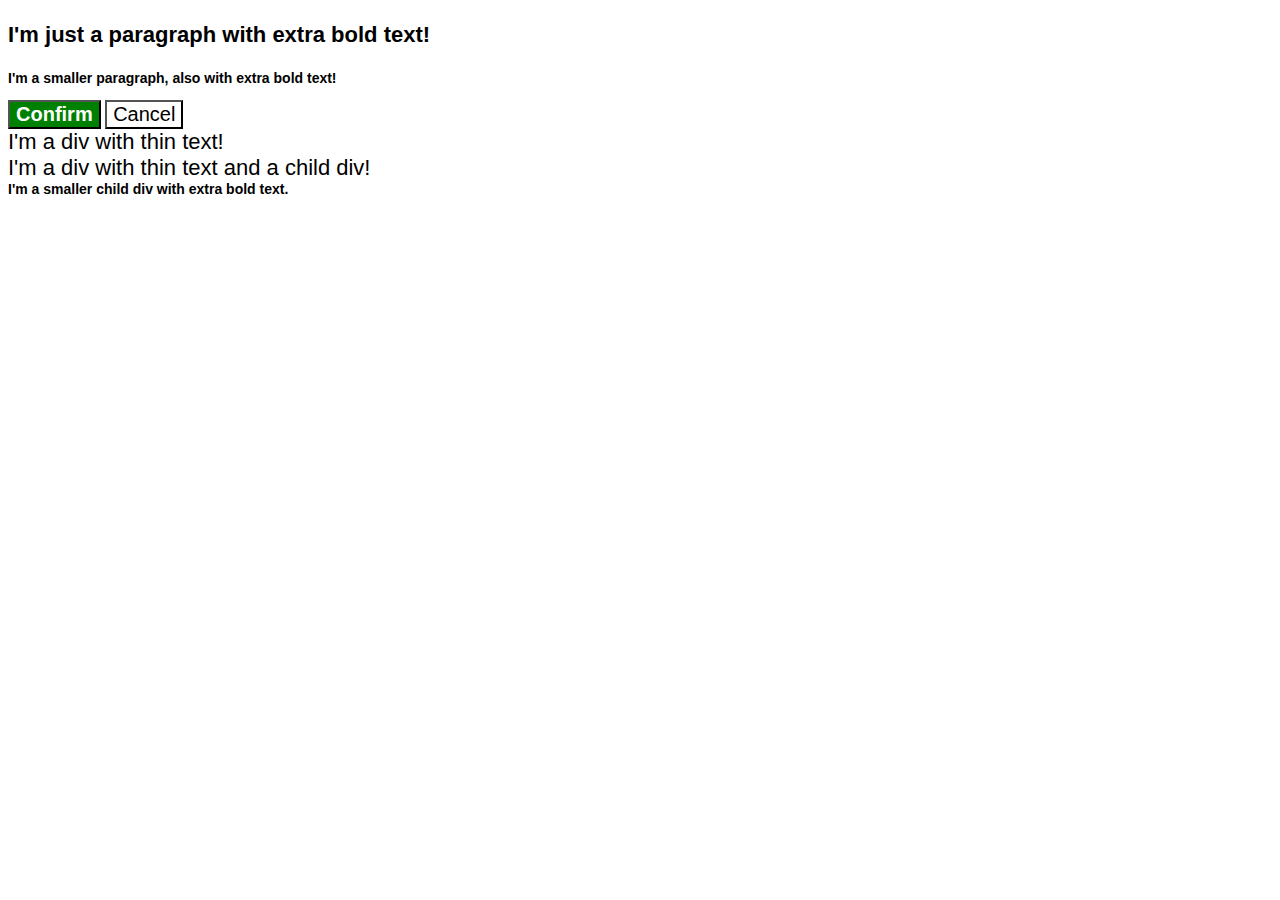
<file: cascade-fix/index.html>
<!DOCTYPE html>
<html lang="en">
  <head>
    <meta charset="UTF-8">
    <meta http-equiv="X-UA-Compatible" content="IE=edge">
    <meta name="viewport" content="width=device-width, initial-scale=1.0">
    <title>Fix the Cascade</title>
    <link rel="stylesheet" href="style.css">
  </head>
  <body>
    <p class="para">I'm just a paragraph with extra bold text!</p>
    <p class="para small-para">I'm a smaller paragraph, also with extra bold text!</p>

    <button id="confirm-button" class="button confirm">Confirm</button>
    <button id="cancel-button" class="button cancel">Cancel</button>

    <div class="text">I'm a div with thin text!</div>
    <div class="text">I'm a div with thin text and a child div!
      <div class="text child">I'm a smaller child div with extra bold text.</div>
    </div>
  </body>
</html>
</file>
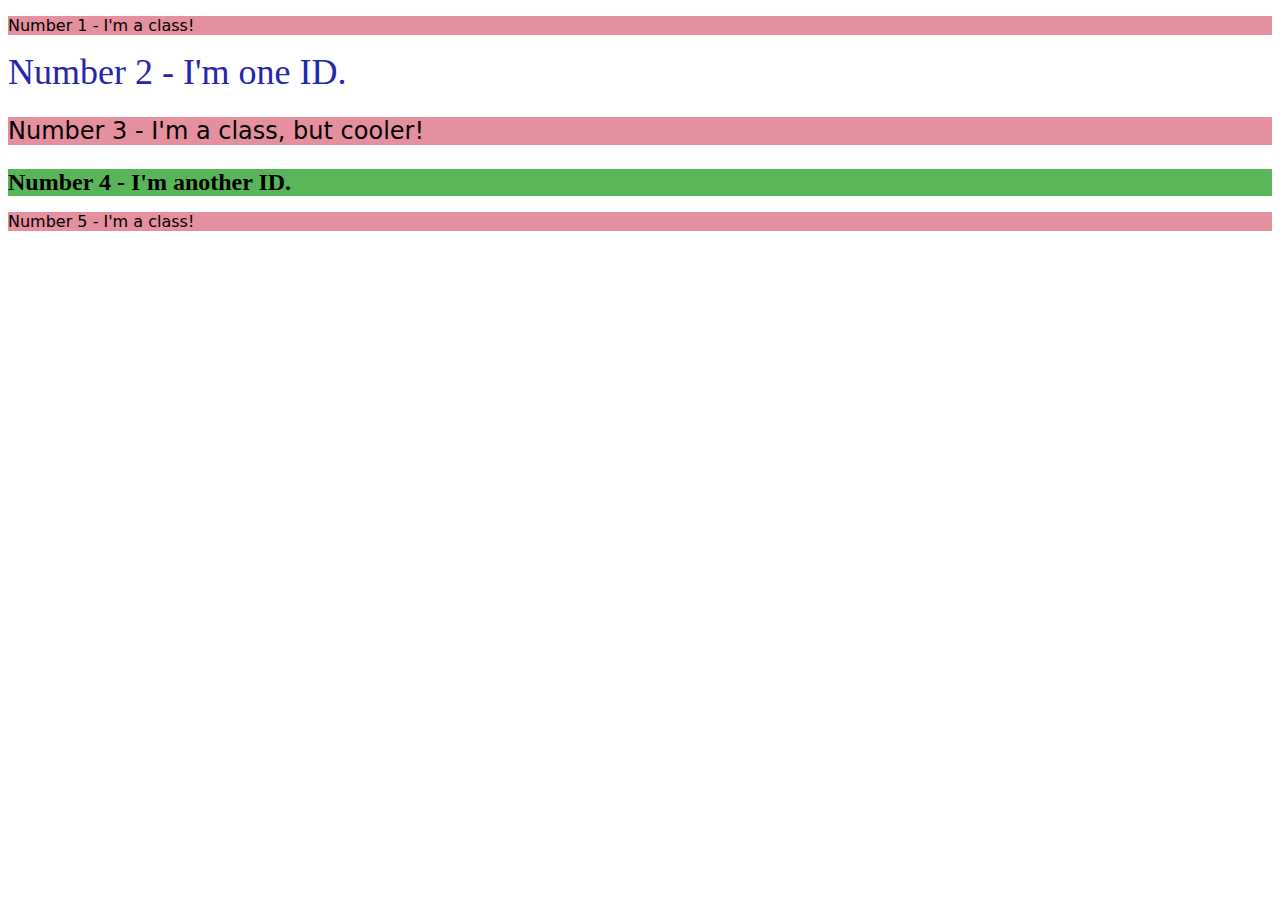
<file: class-id-selectors/index.html>
<!DOCTYPE html>
<html lang="en">
  <head>
    <meta charset="UTF-8">
    <meta http-equiv="X-UA-Compatible" content="IE=edge">
    <meta name="viewport" content="width=device-width, initial-scale=1.0">
    <title>Class and ID Selectors</title>
    <link rel="stylesheet" href="styles.css">
  </head>
  <body>
    <p class="odd">Number 1 - I'm a class!</p>
    <div id="two">Number 2 - I'm one ID.</div>
    <p class="odd adjust-font-size">Number 3 - I'm a class, but cooler!</p>
    <div id="four" class="adjust-font-size">Number 4 - I'm another ID.</div>
    <p class="odd">Number 5 - I'm a class!</p>
  </body>
</html>
</file>
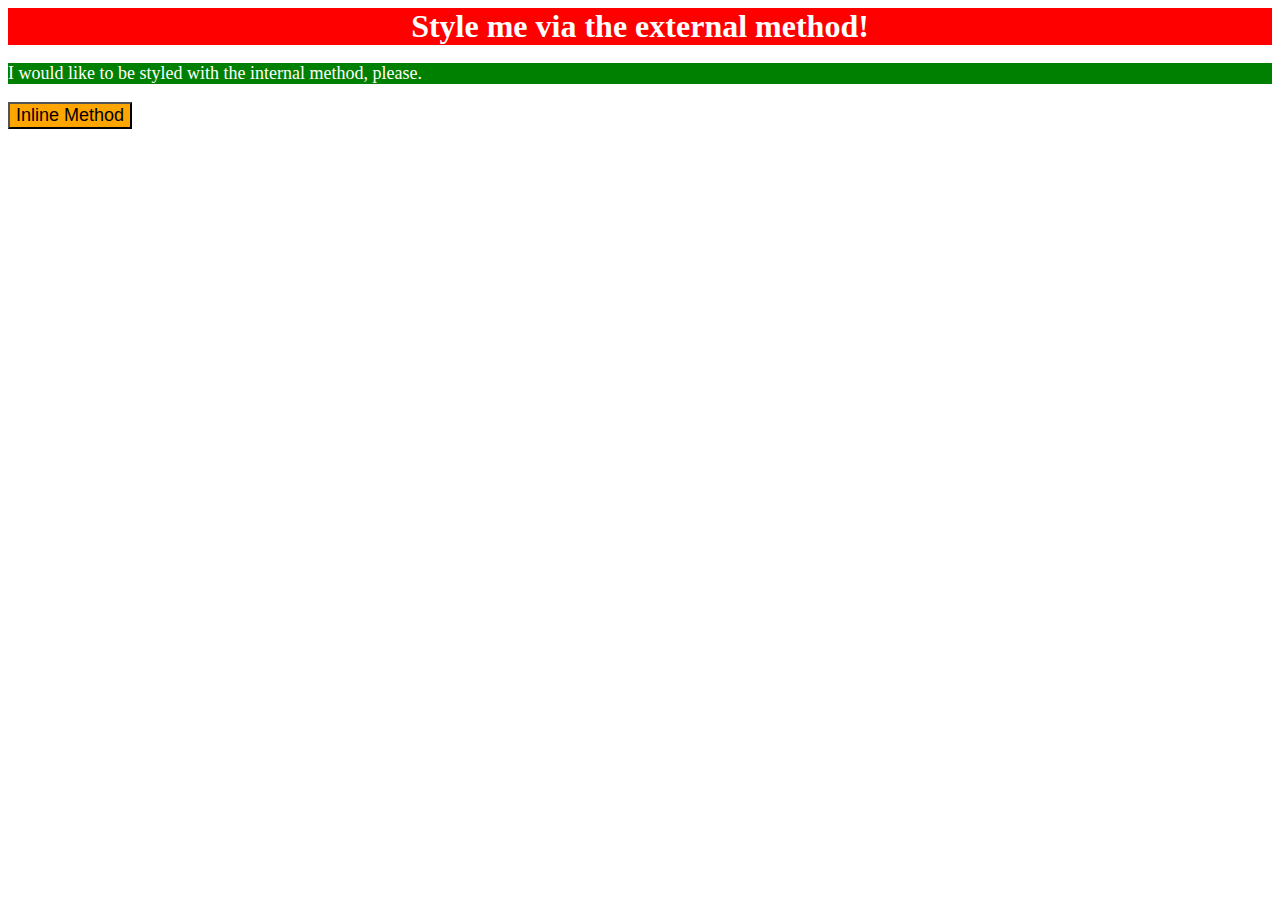
<file: css-methods/index.html>
<!DOCTYPE html>
<html lang="en">
  <head>
    <link rel="stylesheet" href="styles.css">
    <meta charset="UTF-8">
    <meta http-equiv="X-UA-Compatible" content="IE=edge">
    <meta name="viewport" content="width=device-width, initial-scale=1.0">
    <title>Methods for Adding CSS</title>
    <style>
        p {
            color: white;
            background-color: green;
            font-size: 18px;
        }
    </style>
  </head>
  <body>
    <div>Style me via the external method!</div>
    <p>I would like to be styled with the internal method, please.</p>
    <button style="background-color: orange; font-size: 18px;">Inline Method</button>
  </body>
</html>
</file>
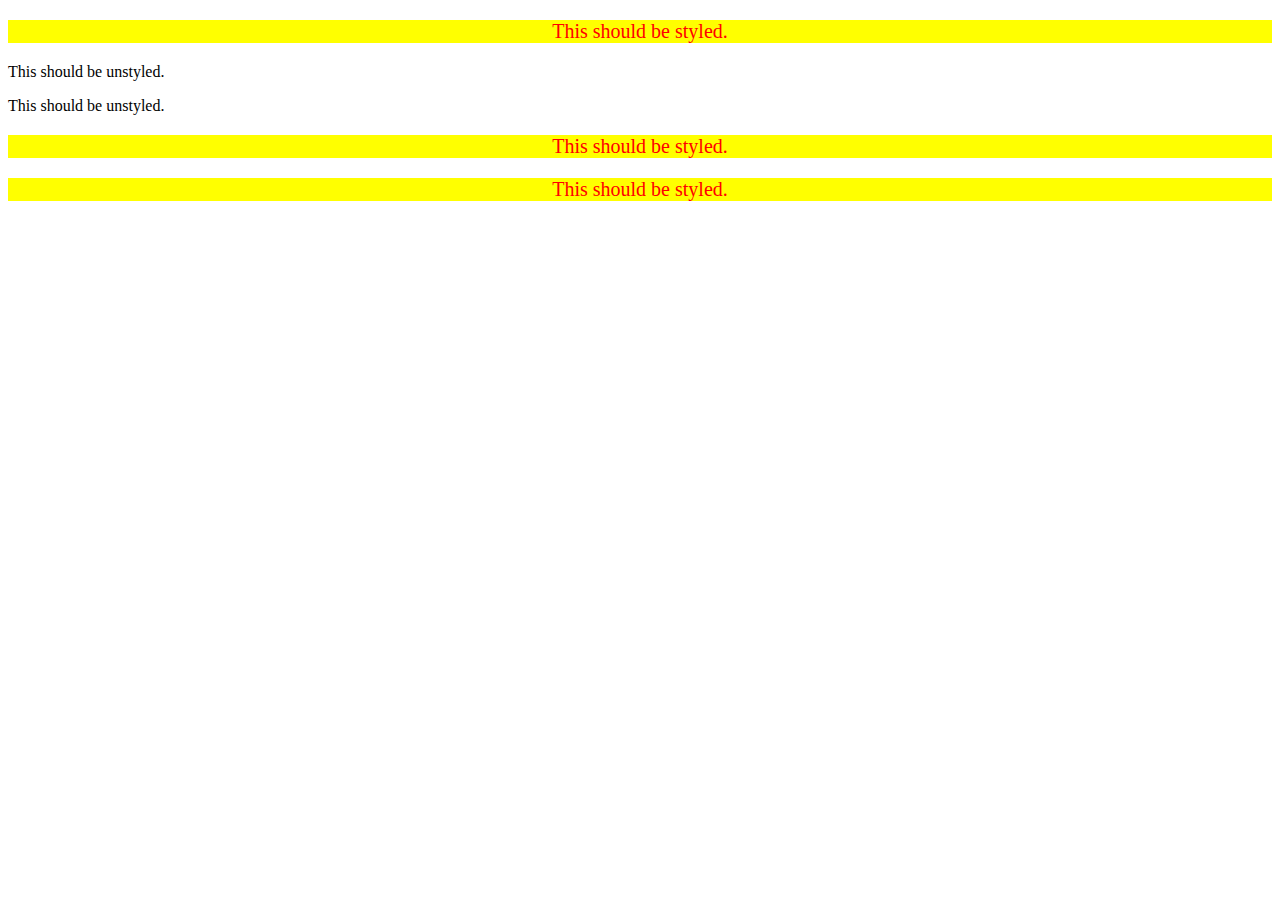
<file: descendant-combinator/index.html>
<!DOCTYPE html>
<html lang="en">
  <head>
    <meta charset="UTF-8">
    <meta http-equiv="X-UA-Compatible" content="IE=edge">
    <meta name="viewport" content="width=device-width, initial-scale=1.0">
    <title>Descendant Combinator</title>
    <link rel="stylesheet" href="style.css">
  </head>
  <body>
    <div class="container">
      <p class="text">This should be styled.</p>
    </div>
    <p class="text">This should be unstyled.</p>
    <p class="text">This should be unstyled.</p>
    <div class="container">
      <p class="text">This should be styled.</p>
      <p class="text">This should be styled.</p>
    </div>
  </body>
</html>
</file>
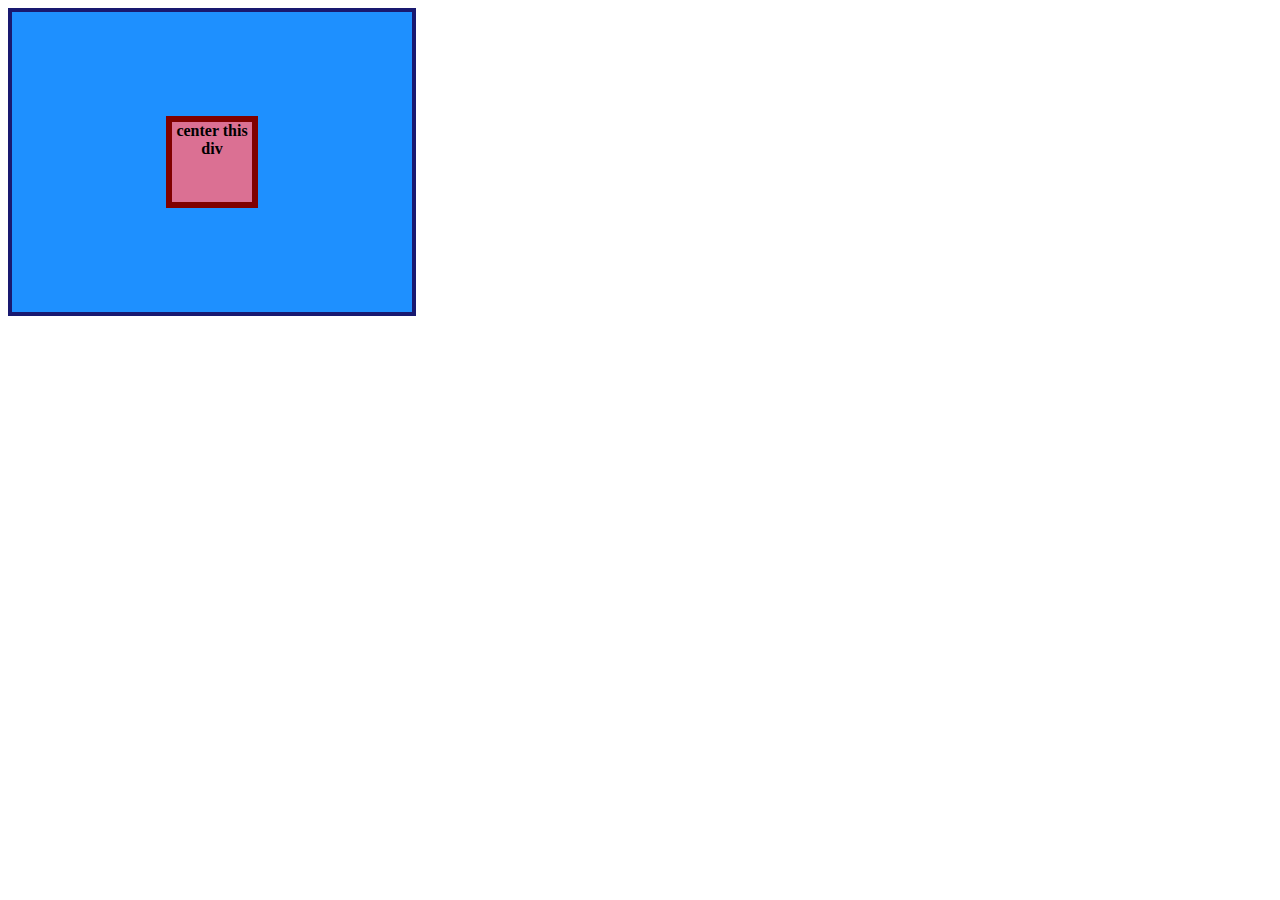
<file: flex-center/index.html>
<!DOCTYPE html>
<html lang="en">
  <head>
    <meta charset="UTF-8">
    <meta http-equiv="X-UA-Compatible" content="IE=edge">
    <meta name="viewport" content="width=device-width, initial-scale=1.0">
    <title>CENTER THIS DIV</title>
    <link rel="stylesheet" href="style.css">
  </head>
  <body>
    <div class="container">
      <div class="box">center this div</div>
    </div>
  </body>
</html>
</file>
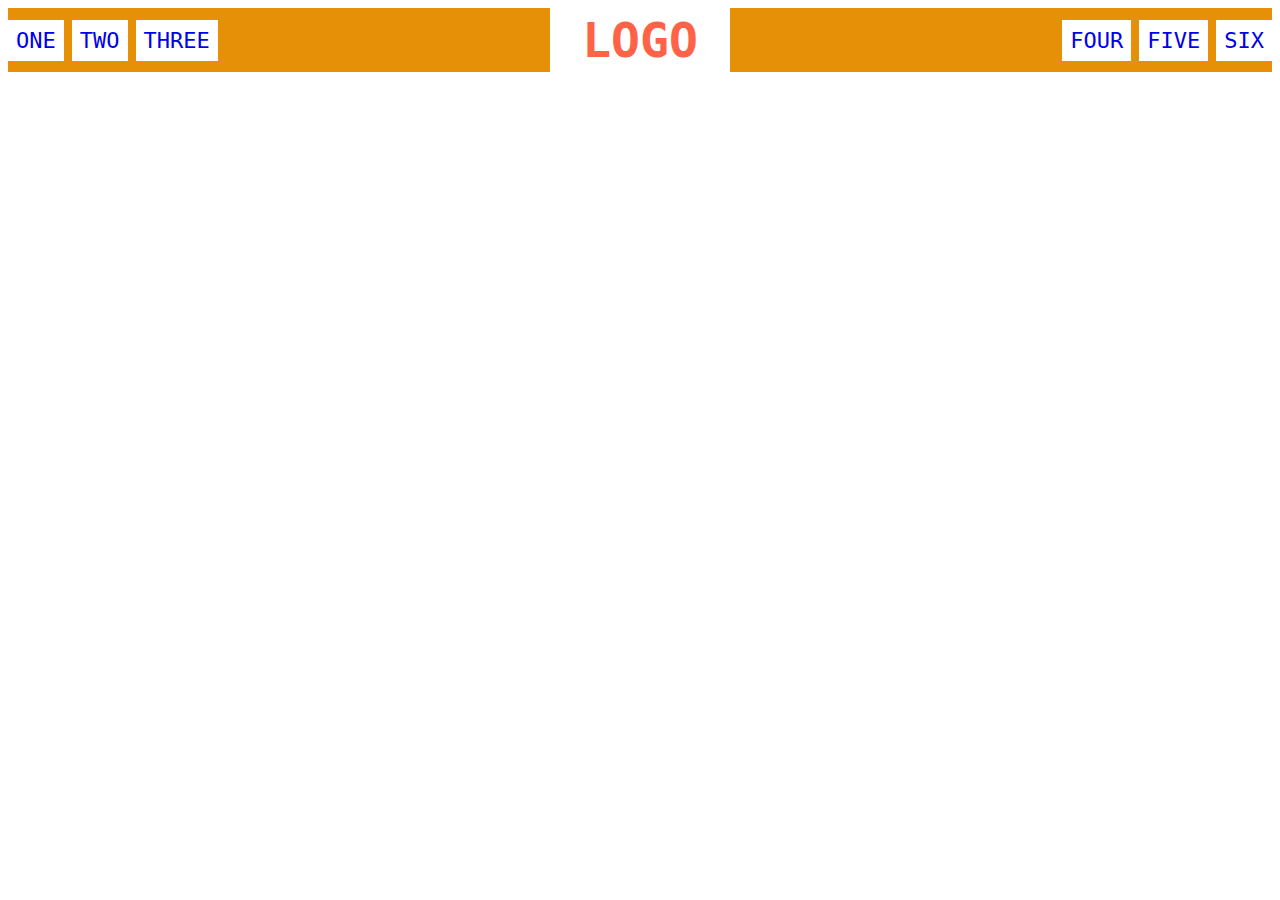
<file: flex-header/index.html>
<!DOCTYPE html>
<html lang="en">
  <head>
    <meta charset="UTF-8">
    <meta http-equiv="X-UA-Compatible" content="IE=edge">
    <meta name="viewport" content="width=device-width, initial-scale=1.0">
    <title>Flex Header</title>
    <link rel="stylesheet" href="style.css">
  </head>
  <body>
    <div class="header">
      <div class="left-links">
        <ul>
          <li><a href="#">ONE</a></li>
          <li><a href="#">TWO</a></li>
          <li><a href="#">THREE</a></li>
        </ul>
      </div>
      <div class="logo">LOGO</div>
      <div class="right-links">
        <ul>
          <li><a href="#">FOUR</a></li>
          <li><a href="#">FIVE</a></li>
          <li><a href="#">SIX</a></li>
        </ul>
      </div>
    </div>
  </body>
</html>
</file>
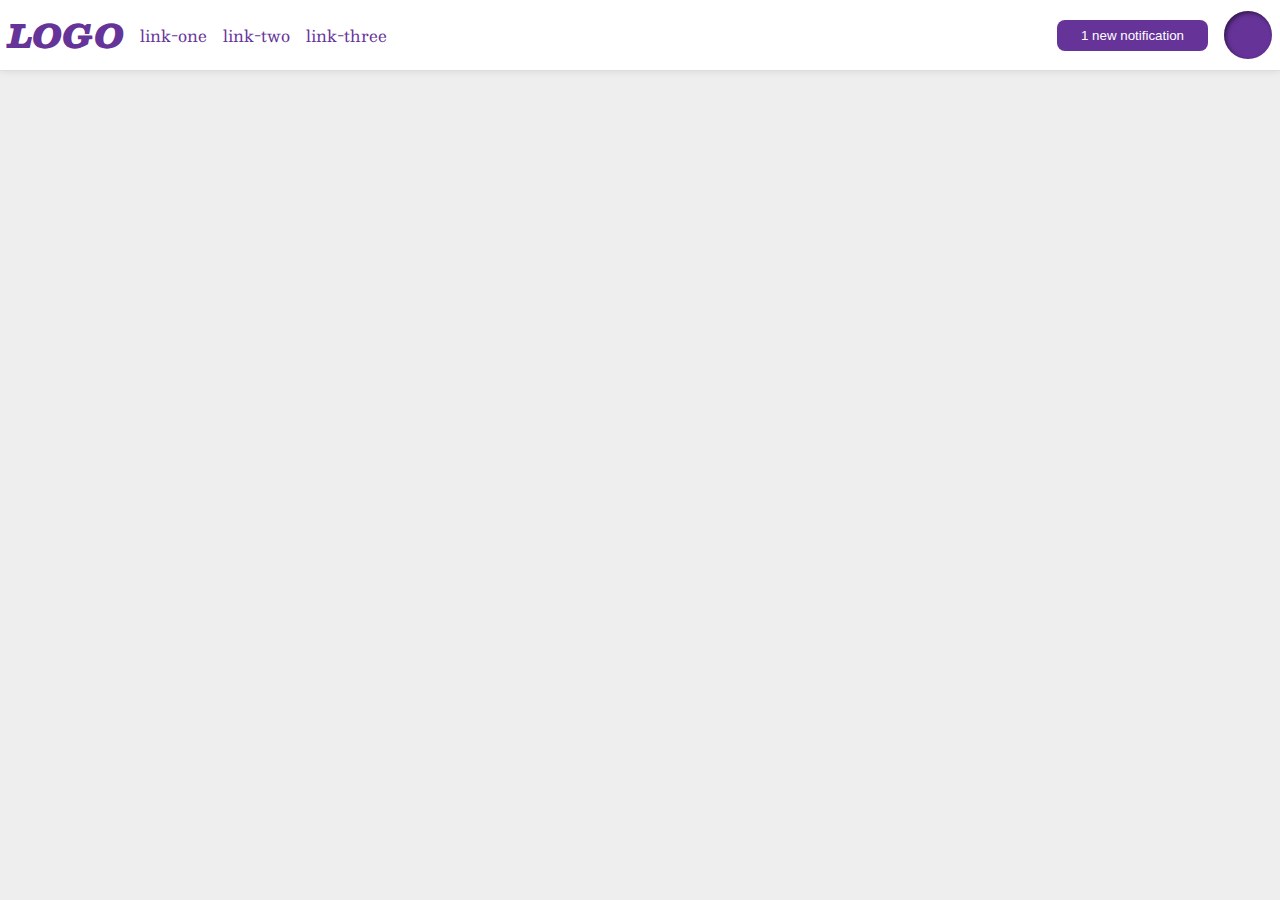
<file: flex-header2/index.html>
<!DOCTYPE html>
<html lang="en">
  <head>
    <meta charset="UTF-8">
    <meta http-equiv="X-UA-Compatible" content="IE=edge">
    <meta name="viewport" content="width=device-width, initial-scale=1.0">
    <title>Flex Header 2</title>
    <link rel="stylesheet" href="style.css">
  </head>
  <body>
    <div class="header">
      <div class="left">
        <div class="logo">
          LOGO
        </div>
        <ul class="links">
          <li><a href="google.com">link-one</a></li>
          <li><a href="google.com">link-two</a></li>
          <li><a href="google.com">link-three</a></li>
        </ul>
      </div>
      <div class="right">
        <button class="notifications">
          1 new notification
        </button>
        <div class="profile-image"></div>
      </div>
    </div>
  </body>
</html>
</file>
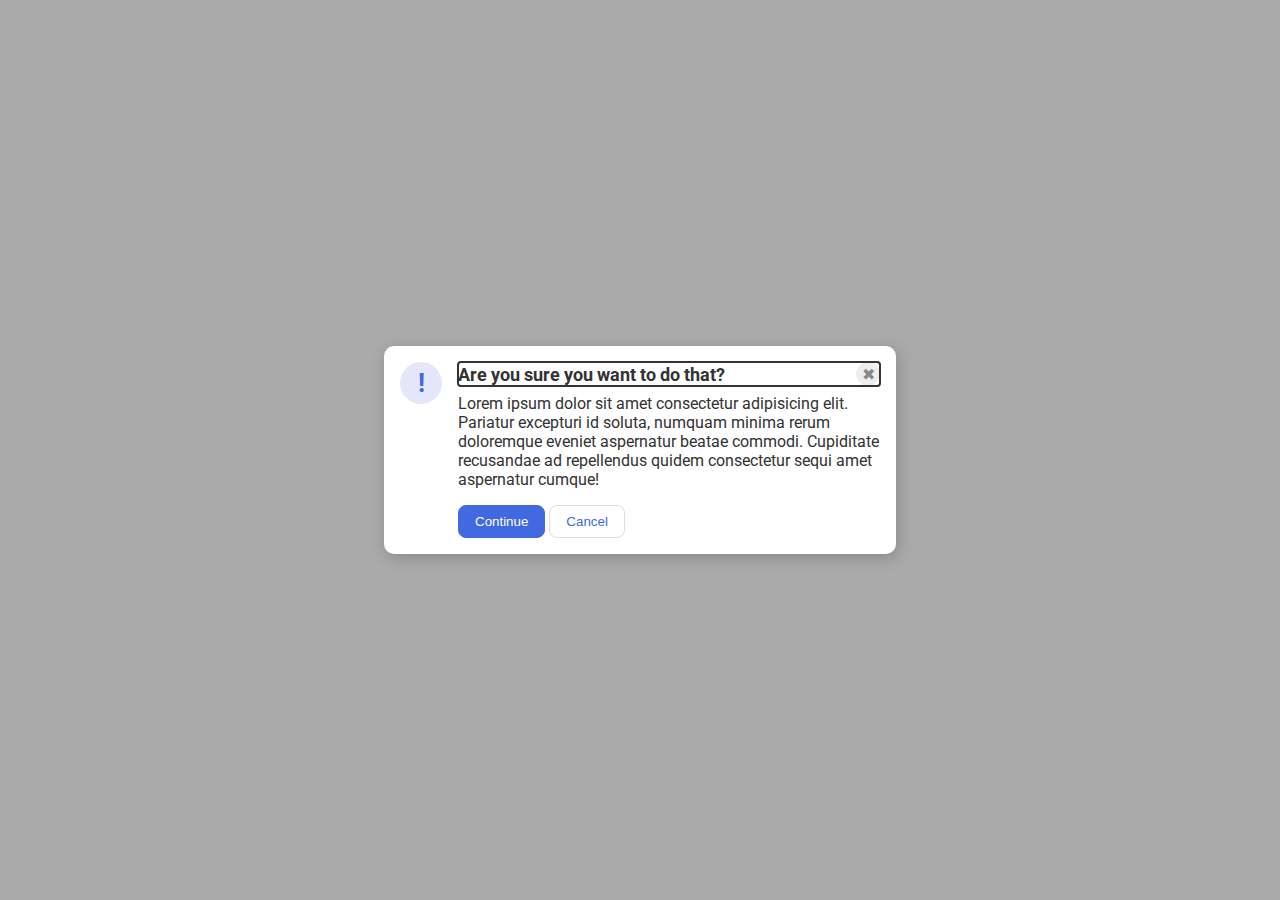
<file: flex-modal/index.html>
<!DOCTYPE html>
<html lang="en">
  <head>
    <meta charset="UTF-8">
    <meta http-equiv="X-UA-Compatible" content="IE=edge">
    <meta name="viewport" content="width=device-width, initial-scale=1.0">
    <link rel="stylesheet" href="style.css">
    <title>Modal</title>
  </head>
  <body>
    <div class="modal">
      <div class="icon">!</div>
      <div class="container">
        <div class="header">Are you sure you want to do that?
          <button class="close-button">✖</button>
        </div>
        <div class="text">Lorem ipsum dolor sit amet consectetur adipisicing elit. Pariatur excepturi id soluta, numquam minima rerum doloremque eveniet aspernatur beatae commodi. Cupiditate recusandae ad repellendus quidem consectetur sequi amet aspernatur cumque!</div>
        <button class="continue">Continue</button>
        <button class="cancel">Cancel</button>
      </div>
    </div>
  </body>
</html>
</file>
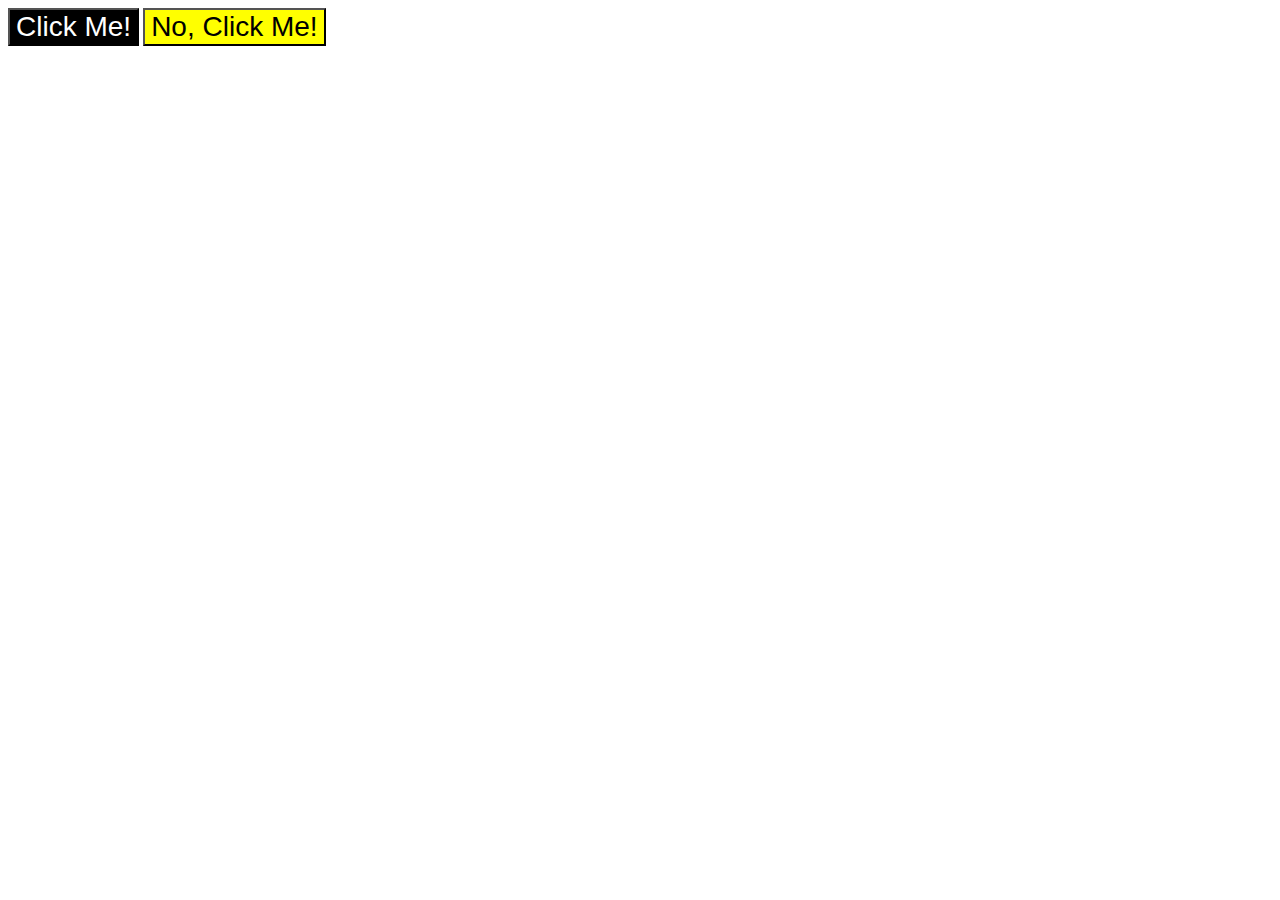
<file: grouping-selectors/index.html>
<!DOCTYPE html>
<html lang="en">
  <head>
    <meta charset="UTF-8">
    <meta http-equiv="X-UA-Compatible" content="IE=edge">
    <meta name="viewport" content="width=device-width, initial-scale=1.0">
    <title>Grouping Selectors</title>
    <link rel="stylesheet" href="style.css">
  </head>
  <body>
    <button class="clickyes">Click Me!</button>
    <button class="clickno">No, Click Me!</button>
  </body>
</html>
</file>
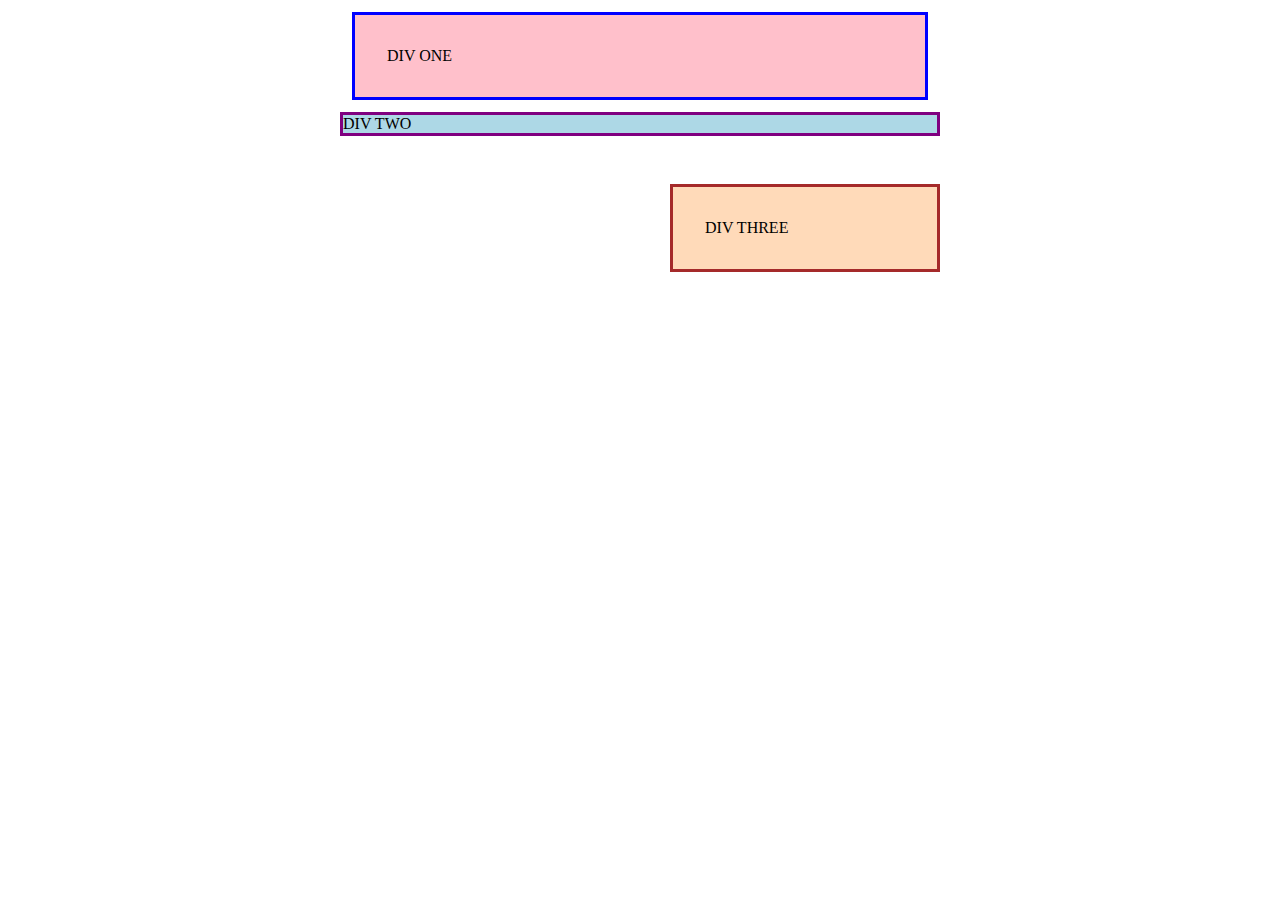
<file: margin-and-padding-1/index.html>
<!DOCTYPE html>
<html lang="en">
  <head>
    <meta charset="UTF-8">
    <meta http-equiv="X-UA-Compatible" content="IE=edge">
    <meta name="viewport" content="width=device-width, initial-scale=1.0">
    <title>Margin and Padding exercise</title>
    <link rel="stylesheet" href="style.css">
  </head>
  <body>
    <div class="one">
      DIV ONE
    </div>
    <div class="two">
      DIV TWO
    </div>
    <div class="three">
      DIV THREE
    </div>
  </body>
</html>
</file>
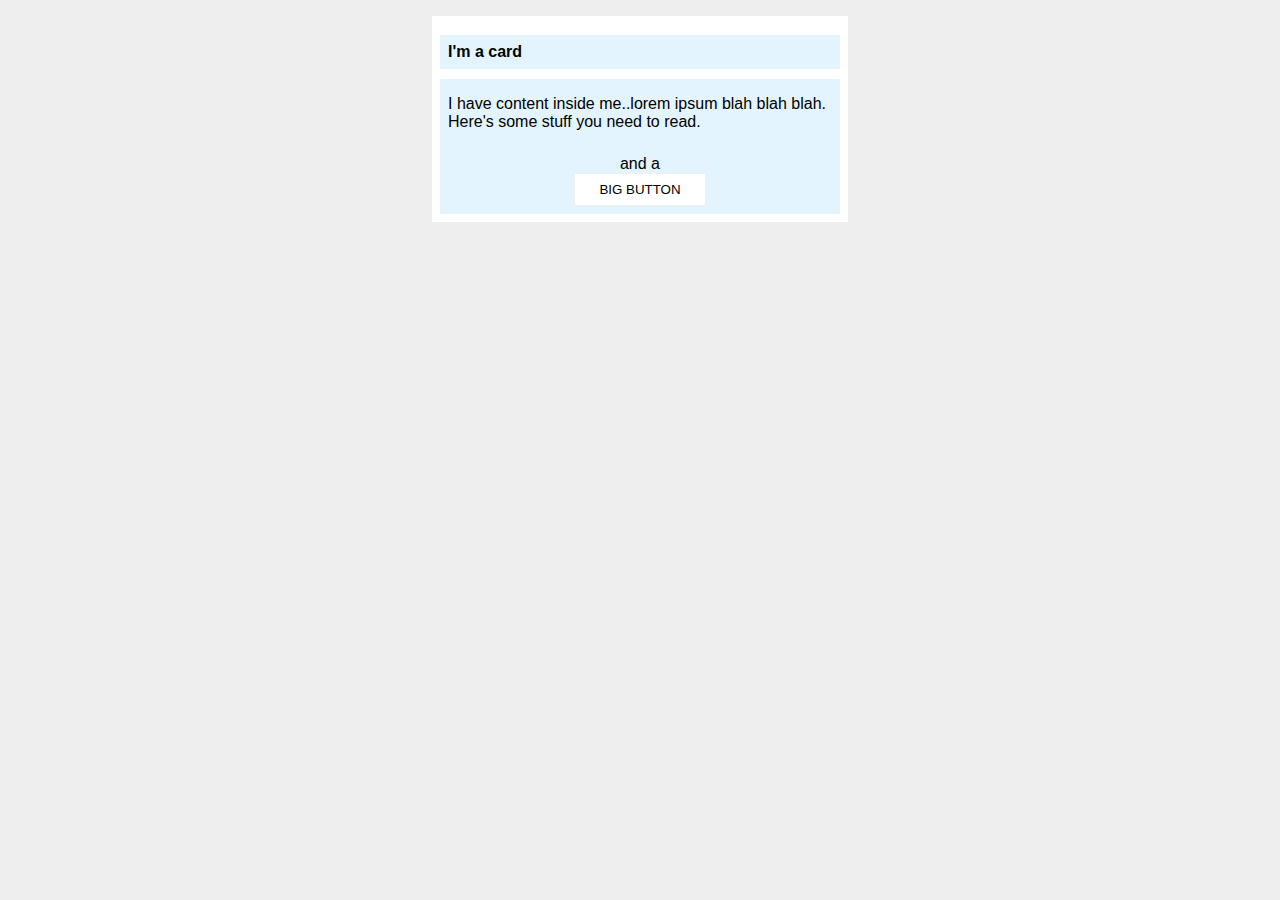
<file: margin-and-padding2/index.html>
<!DOCTYPE html>
<html lang="en">
  <head>
    <meta charset="UTF-8">
    <meta http-equiv="X-UA-Compatible" content="IE=edge">
    <meta name="viewport" content="width=device-width, initial-scale=1.0">
    <title>Margin and Padding exercise 2</title>
    <link rel="stylesheet" href="style.css">
  </head>
  <body>
    <div class="card">
      <h1 class="title">I'm a card</h1>
      <div class="content">I have content inside me..lorem ipsum blah blah blah. Here's some stuff you need to read.</div>
      <div class="button-container">and a <button>BIG BUTTON</button></div>
    </div>
  </body>
</html>
</file>
<file: cascade-fix/style.css>
body{
  font-family:Arial, Helvetica, sans-serif
}

.para,
.small-para {
  color: hsl(0, 0%, 0%);
  font-weight: 800;
}


.para {
  font-size: 22px;
}

.small-para {
  font-size: 14px;
  font-weight: 800;
}

#confirm-button {
  background: green;
  color: white;
  font-weight: bold;
} 

.button {
  background-color: rgb(255, 255, 255);
  color: rgb(0, 0, 0);
  font-size: 20px;
}


div.text {
  color: rgb(0, 0, 0);
  font-size: 22px;
  font-weight: 100;
}

.text .child {
  color: rgb(0, 0, 0);
  font-weight: 800;
  font-size: 14px;
}
</file>
<file: class-id-selectors/styles.css>
.odd {
    background-color: #e4909e;
    font-family: Verdana, "DejaVu Sans", sans-serif;
}

.adjust-font-size {
    font-size: 24px;
}

#two {
    color: rgb(37, 37, 173);
    font-size: 36px;
}

#four {
    background-color: hsl(120, 39%, 53%);
    font-weight: bold;
}
</file>
<file: css-methods/styles.css>
div {
    color: white;
    background-color: red;
    font-size: 32px;
    font-weight: bold;
    text-align: center;
}
</file>
<file: descendant-combinator/style.css>
.container .text {
    background-color: yellow;
    color: red;
    font-size: 20px;
    text-align: center;
}
</file>
<file: flex-center/style.css>
.container {
    background: dodgerblue;
    border: 4px solid midnightblue;
    width: 400px;
    height: 300px;
    display: flex;
    justify-content: center;
    align-items: center;
  }
  
  .box {
    background: palevioletred;
    font-weight: bold;
    text-align: center;
    border: 6px solid maroon;
    width: 80px;
    height: 80px;

    
  }
</file>
<file: flex-header/style.css>
.header  {
    font-family: monospace;
    background: rgb(230, 144, 7);
    display: flex;
    align-items: center;
    justify-content: center;
    justify-content: space-between;
  }

  .logo {
    font-size: 48px;
    font-weight: 900;
    color: tomato;
    background: white;
    padding: 4px 32px;

  }
  
  ul {
    /* this removes the dots on the list items*/
    list-style-type: none;
    display: flex;
    margin: 0;
    padding: 0;
    gap: 8px;

  }
  
  a {
    font-size: 22px;
    background: white;
    padding: 8px;
    /* this removes the line under the links */
    text-decoration: none;
  }
</file>
<file: flex-header2/style.css>
/* this is some magical font-importing.  
you'll learn about it later. */
@import url('https://fonts.googleapis.com/css2?family=Besley:ital,wght@0,400;1,900&display=swap');

body {
  margin: 0;
  background: #eee;
  font-family: Besley, serif;
}

.header {
  background: white;
  border-bottom: 1px solid #ddd;
  box-shadow: 0 0 8px rgba(0,0,0,.1);
  display: flex;
  justify-content: space-between;
  padding: 8px;
}

.profile-image {
  background: rebeccapurple;
  box-shadow: inset 2px 2px 4px rgba(0,0,0,.5);
  border-radius: 50%;
  width: 48px;
  height: 48px;
}

.logo {
  color: rebeccapurple;
  font-size: 32px;
  font-weight: 900;
  font-style: italic;
}

button {
  border: none;
  border-radius: 8px;
  background: rebeccapurple;
  color: white;
  padding: 8px 24px;
}

a {
  /* this removes the line under our links */
  text-decoration: none;
  color: rebeccapurple;
}

ul {
  list-style-type: none;
  display: flex;
  margin: 0;
  padding: 0;
  gap: 16px;
}

.left, .right {
  display: flex;
  align-items: center;
  gap: 16px;
}
</file>
<file: flex-modal/style.css>
@import url('https://fonts.googleapis.com/css2?family=Roboto:wght@400;700&display=swap');

html, body {
  height: 100%;
}

body {
  font-family: Roboto, sans-serif;
  margin: 0;
  background: #aaa;
  color: #333;
  /* I'll give you this one for free lol */
  display: flex;
  align-items: center;
  justify-content: center;
}

.header {
  display: flex;
  align-items: center;
  justify-content: space-between;
  font-size: 18px;
  font-weight: 700;
  margin-bottom: 8px;
  outline: auto;
}

.modal {
  background: white;
  width: 480px;
  border-radius: 10px;
  box-shadow: 2px 4px 16px rgba(0,0,0,.2);
  display: flex;
  gap: 16px;
  padding: 16px;
}

.icon {
  color: royalblue;
  font-size: 26px;
  font-weight: 700;
  background: lavender;
  width: 42px;
  height: 42px;
  border-radius: 50%;
  display: flex;
  align-items: center;
  justify-content: center;
  flex-shrink: 0;
}

.close-button {
  background: #eee;
  border-radius: 50%;
  color: #888;
  font-weight: 400;
  font-size: 16px;
  height: 24px;
  width: 24px;
  display: flex;
  align-items: center;
  justify-content: center;
  border: 1px solid #eee;
  padding: 0;
}

button {
  cursor: pointer;
  padding: 8px 16px;
  border-radius: 8px;
}

button.continue {
  background: royalblue;
  border: 1px solid royalblue;
  color: white;
}

button.cancel {
  background: white;
  border: 1px solid #ddd;
  color: royalblue;
}

.text {
  margin-bottom: 16px;
}
</file>
<file: grouping-selectors/style.css>
.clickyes {
    background-color: black;
    color: white;
}

.clickno {
    background-color: yellow;
}

.clickyes,
.clickno {
    font-family: Helvetica, "Times New Roman", sans-serif;
    font-size: 28px;
}
</file>
<file: margin-and-padding-1/style.css>
body {
    max-width: 600px;
    margin: 0 auto;
  }
  
  .one {
    background: pink;
    border: 3px solid blue;
    /* CHANGE ME */
    padding: 32px;
    margin: 12px;
  }
  
  .two {
    background: lightblue;
    border: 3px solid purple;
    /* CHANGE ME */
    margin-bottom: 48px;
  }
  
  .three {
    background: peachpuff;
    border: 3px solid brown;
    width: 200px;
    /* CHANGE ME */
    padding: 32px;
    margin-left: auto;
  }
</file>
<file: margin-and-padding2/style.css>
body {
    background: #eee;
    font-family: sans-serif;
  }
  
  .card {
    width: 400px;
    background: #fff;
    margin: 16px auto;
    padding: 8px;
  }
  
  .title {
    background: #e3f4ff;
    font-size: 16px;
    padding: 8px;
  }
  
  .content {
    background: #e3f4ff;
    padding: 16px 8px;
  }
  
  .button-container {
    background: #e3f4ff;
    padding: 8px;
    text-align: center;
  }
  
  button {
    background: white;
    border: 1px solid #eee;
    display: block;
    padding: 8px 24px;
    margin: 0 auto;
  }
</file>
